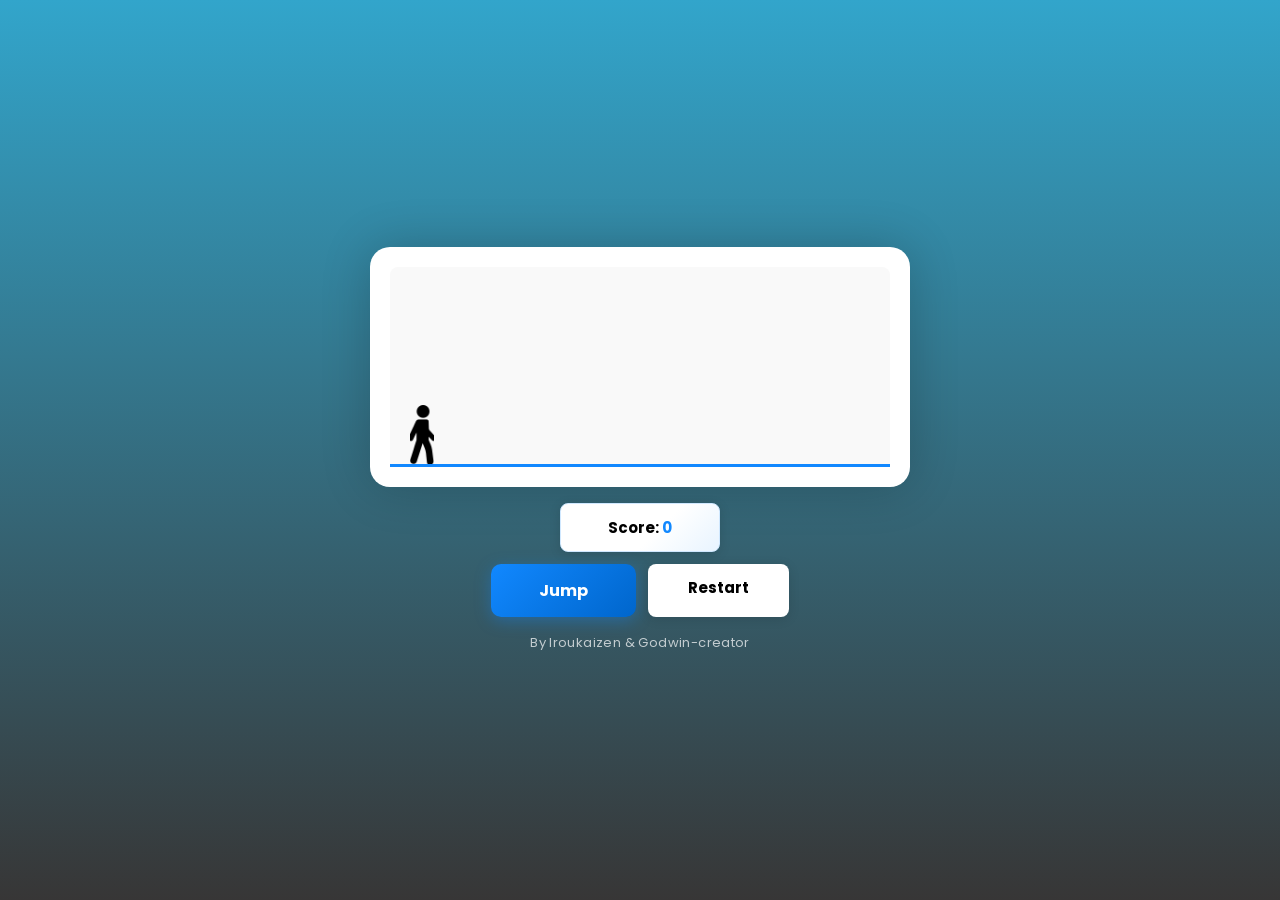
<file: index.html>
<!DOCTYPE html>
<!--Coding by IrouKaizen & Godwin-creator-->
<html lang="en">
<head>
    <meta charset="UTF-8">
    <meta http-equiv="X-UA-Compatible" content="IE=edge">
    <meta name="theme-color" content="rgb(50, 165, 203)">
    <meta name="viewport" content="width=device-width, initial-scale=1.0, maximum-scale=1.0, user-scalable=no">
    <link rel="icon" href="img/favicon.ico" type="image/x-icon">
    <title>Mini game</title>
    <link rel="stylesheet" href="style.css">
</head>
<body>
    <section>
        <div class="jeu">
            <div class="perso">
                <img src="img.png" alt="personnage">
            </div>
            <div class="obstacles"></div>
        </div>
    </section>

    <div class="control">
        <div class="score">Score: <span id="score">0</span></div>
        <div class="control-buttons">
            <button id="btn-jump" onclick="sauter()">Jump</button>
            <a href="index.html">Restart</a>
        </div>
    </div>

    <p>By Iroukaizen &amp; Godwin-creator</p>
    <script src="script.js"></script>
</body>
</html>
</file>
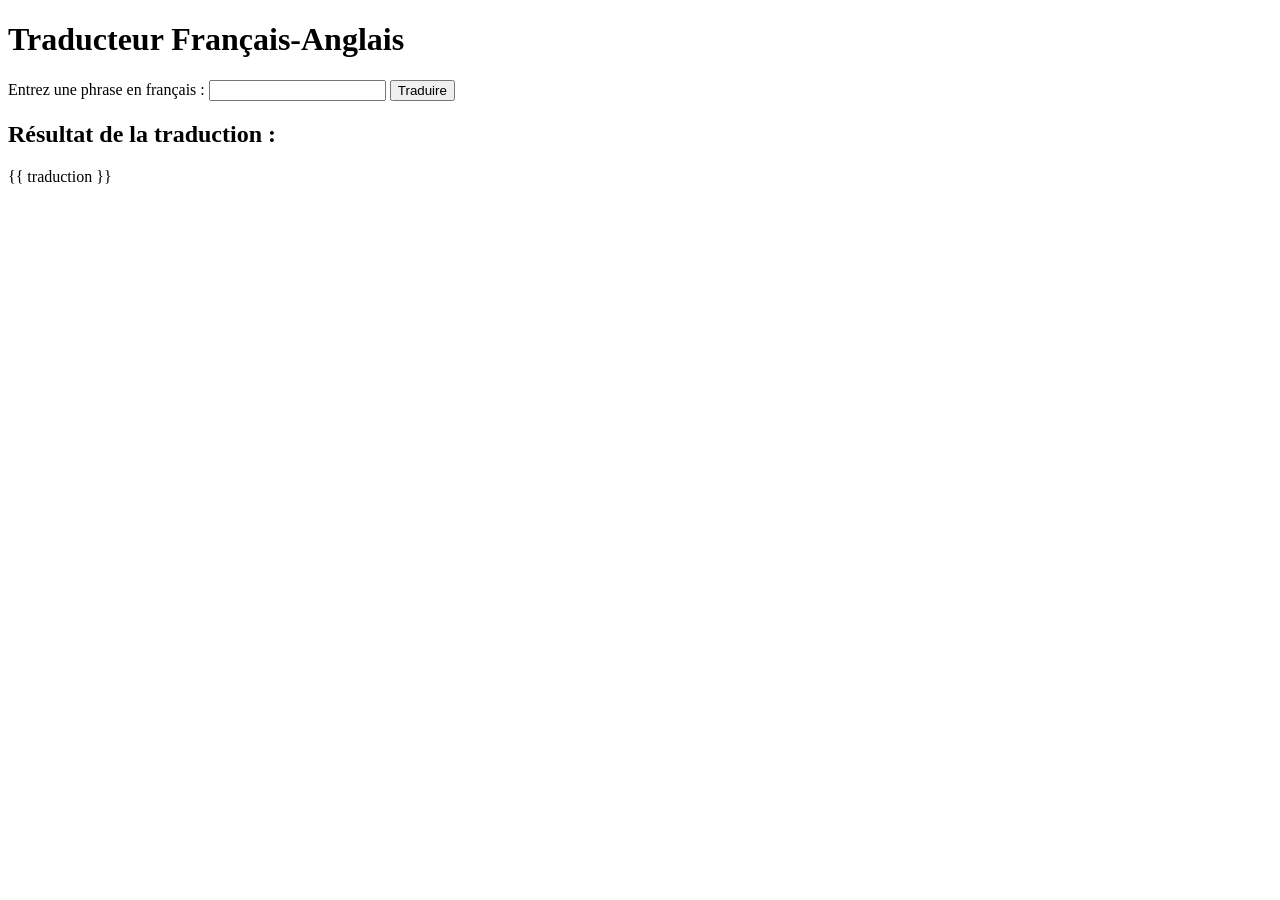
<file: Game.py/traduction.html>
<!DOCTYPE html>
<html lang="fr">
<head>
    <meta charset="UTF-8">
    <meta name="viewport" content="width=device-width, initial-scale=1.0">
    <title>Traducteur Français-Anglais</title>
</head>
<body>
    <h1>Traducteur Français-Anglais</h1>
    <form method="POST">
        <label for="phrase_fr">Entrez une phrase en français :</label>
        <input type="text" name="phrase_fr" id="phrase_fr" required>
        <input type="submit" value="Traduire">
    </form>
    <h2>Résultat de la traduction :</h2>
    <p>{{ traduction }}</p>
</body>
</html>
</file>
<file: style.css>
@import url('https://fonts.googleapis.com/css2?family=Poppins:wght@500;700&family=Roboto&display=swap');

*, *::before, *::after {
    margin: 0;
    padding: 0;
    box-sizing: border-box;
    font-family: 'Poppins', sans-serif;
}

:root {
    --game-width: 500px;
    --game-height: 200px;
    --ground: 9px;
    --obstacle-size: 23px;
    --accent: #18f;
    --bg-dark: rgb(55, 54, 54);
    --bg-light: rgb(50, 165, 203);
}

body {
    display: flex;
    align-items: center;
    justify-content: center;
    min-height: 100vh;
    background: linear-gradient(to top, var(--bg-dark), var(--bg-light));
    flex-direction: column;
    padding: 20px;
}

section {
    background-color: #fff;
    padding: 20px;
    border-radius: 20px;
    box-shadow: 0 0 50px rgba(0, 0, 0, 0.2);
    width: 100%;
    max-width: calc(var(--game-width) + 40px);
}

.jeu {
    width: 100%;
    max-width: var(--game-width);
    height: var(--game-height);
    border: 0;
    border-bottom: 3px solid var(--accent);
    overflow: hidden;
    position: relative;
    background: #f9f9f9;
    border-radius: 8px 8px 0 0;
}

.perso {
    width: 20px;
    height: 50px;
    position: absolute;
    bottom: var(--ground);
    left: 20px;
}

.perso img {
    width: 120%;
    height: 120%;
    object-fit: cover;
}

.animation {
    animation: perso-saut 500ms ease-in-out forwards;
}

@keyframes perso-saut {
    0%   { bottom: var(--ground); }
    25%  { bottom: 100px; }
    50%  { bottom: 100px; }
    100% { bottom: var(--ground); }
}

.obstacles {
    width: var(--obstacle-size);
    height: var(--obstacle-size);
    background-color: #222;
    position: absolute;
    bottom: var(--ground);
    left: calc(100% + var(--obstacle-size));
    border-radius: 50%;
    animation: anime-obstacles 2.5s linear infinite;
    box-shadow: 0 0 8px rgba(0,0,0,0.3);
}

@keyframes anime-obstacles {
    0%   { left: calc(100% + var(--obstacle-size)); }
    100% { left: calc(-1 * var(--obstacle-size) * 2); }
}

.control {
    margin-top: 16px;
    display: flex;
    flex-direction: column;
    align-items: center;
    gap: 12px;
    width: 100%;
    max-width: calc(var(--game-width) + 40px);
}

.control-buttons {
    display: flex;
    gap: 12px;
    width: 100%;
    justify-content: center;
    flex-wrap: wrap;
}

a, button, .score {
    padding: 12px 40px;
    border-radius: 8px;
    border: 0;
    box-shadow: 0 2px 12px rgba(0, 0, 0, 0.12);
    font-weight: 700;
    cursor: pointer;
    background-color: #fff;
    font-size: 15px;
    text-decoration: none;
    color: #000;
    transition: transform 0.1s ease, box-shadow 0.1s ease;
    display: inline-block;
    text-align: center;
    min-width: 120px;
}

a:hover, button:hover {
    box-shadow: 0 4px 20px rgba(0, 0, 0, 0.18);
    transform: translateY(-2px);
}

button:active {
    transform: translateY(0);
    box-shadow: 0 1px 6px rgba(0, 0, 0, 0.12);
}

.score {
    background: linear-gradient(135deg, #fff 60%, #e8f4ff);
    border: 1px solid #d0e8ff;
    cursor: default;
    min-width: 160px;
}

.score span {
    color: var(--accent);
    font-weight: 700;
}

#btn-jump {
    background: linear-gradient(135deg, #18f, #06c);
    color: #fff;
    font-size: 16px;
    padding: 14px 48px;
    border-radius: 10px;
    box-shadow: 0 4px 16px rgba(17, 136, 255, 0.35);
    user-select: none;
    -webkit-tap-highlight-color: transparent;
}

#btn-jump:active {
    transform: scale(0.96);
    box-shadow: 0 2px 8px rgba(17, 136, 255, 0.2);
}

p {
    text-align: center;
    margin-top: 16px;
    color: rgba(255,255,255,0.7);
    font-size: 13px;
    letter-spacing: 0.03em;
}

@media screen and (max-width: 580px) {
    :root {
        --game-height: 160px;
        --obstacle-size: 16px;
        --ground: 16px;
    }

    section {
        padding: 12px;
        border-radius: 14px;
    }

    .perso {
        width: 16px;
        height: 40px;
    }

    a, button, .score {
        padding: 11px 24px;
        font-size: 14px;
        min-width: 100px;
    }

    #btn-jump {
        padding: 14px 40px;
        font-size: 15px;
    }
}

@media screen and (max-width: 380px) {
    :root {
        --game-height: 130px;
    }

    .control-buttons {
        flex-direction: column;
        align-items: center;
    }
}

/*Coding By Iroukaizen & Godwin-creator*/
</file>
